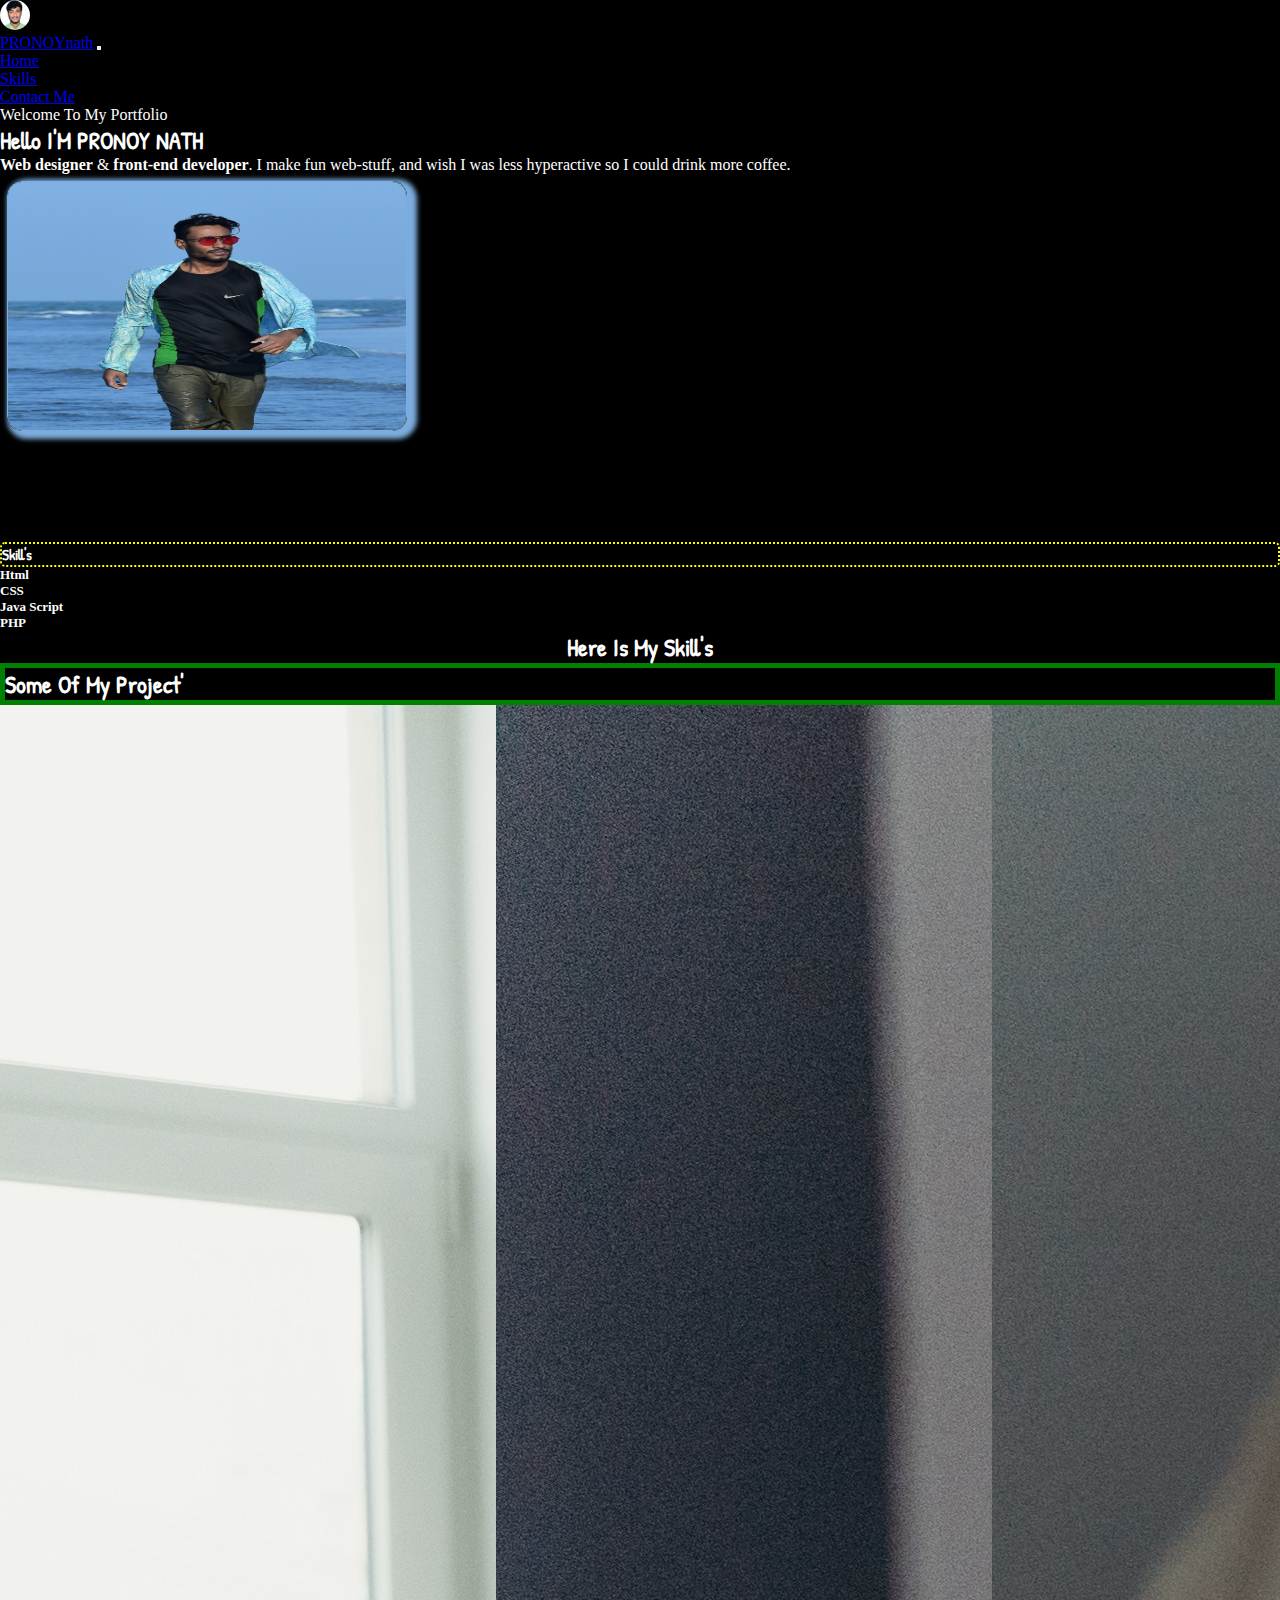
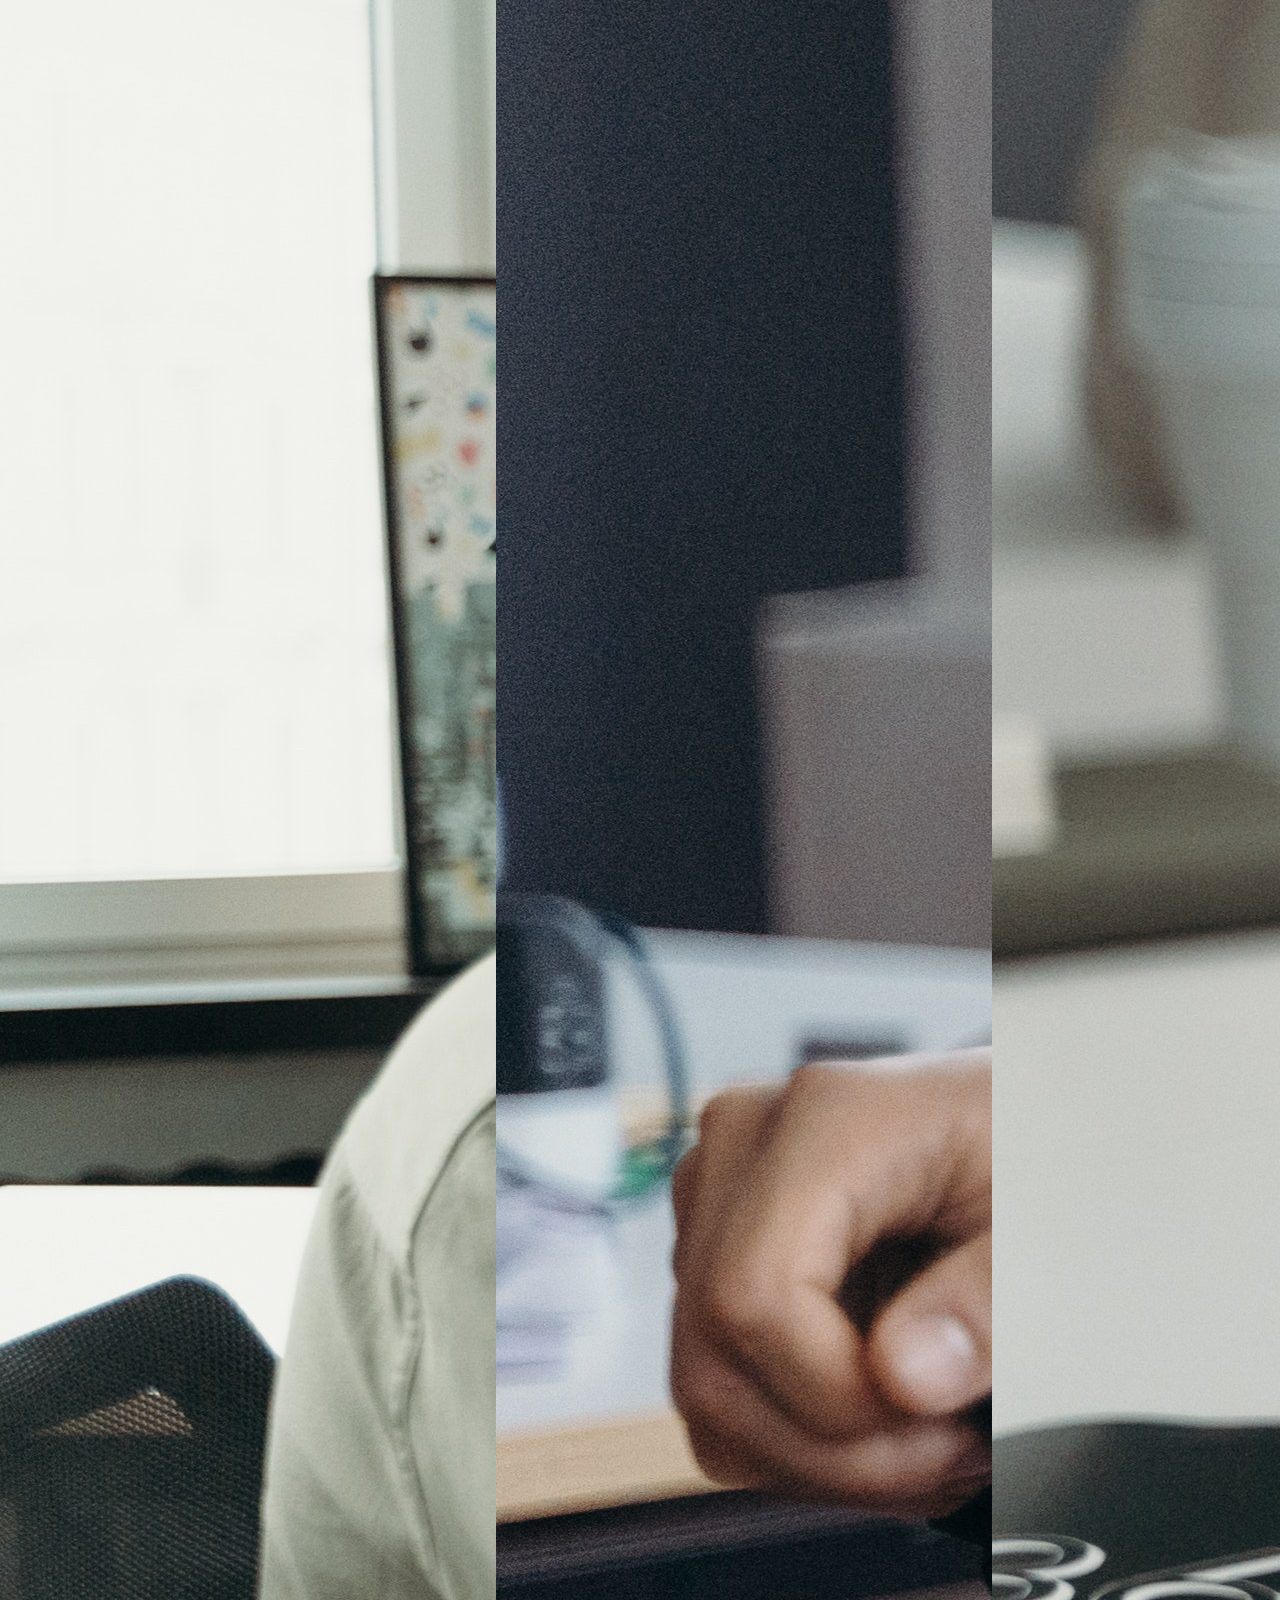
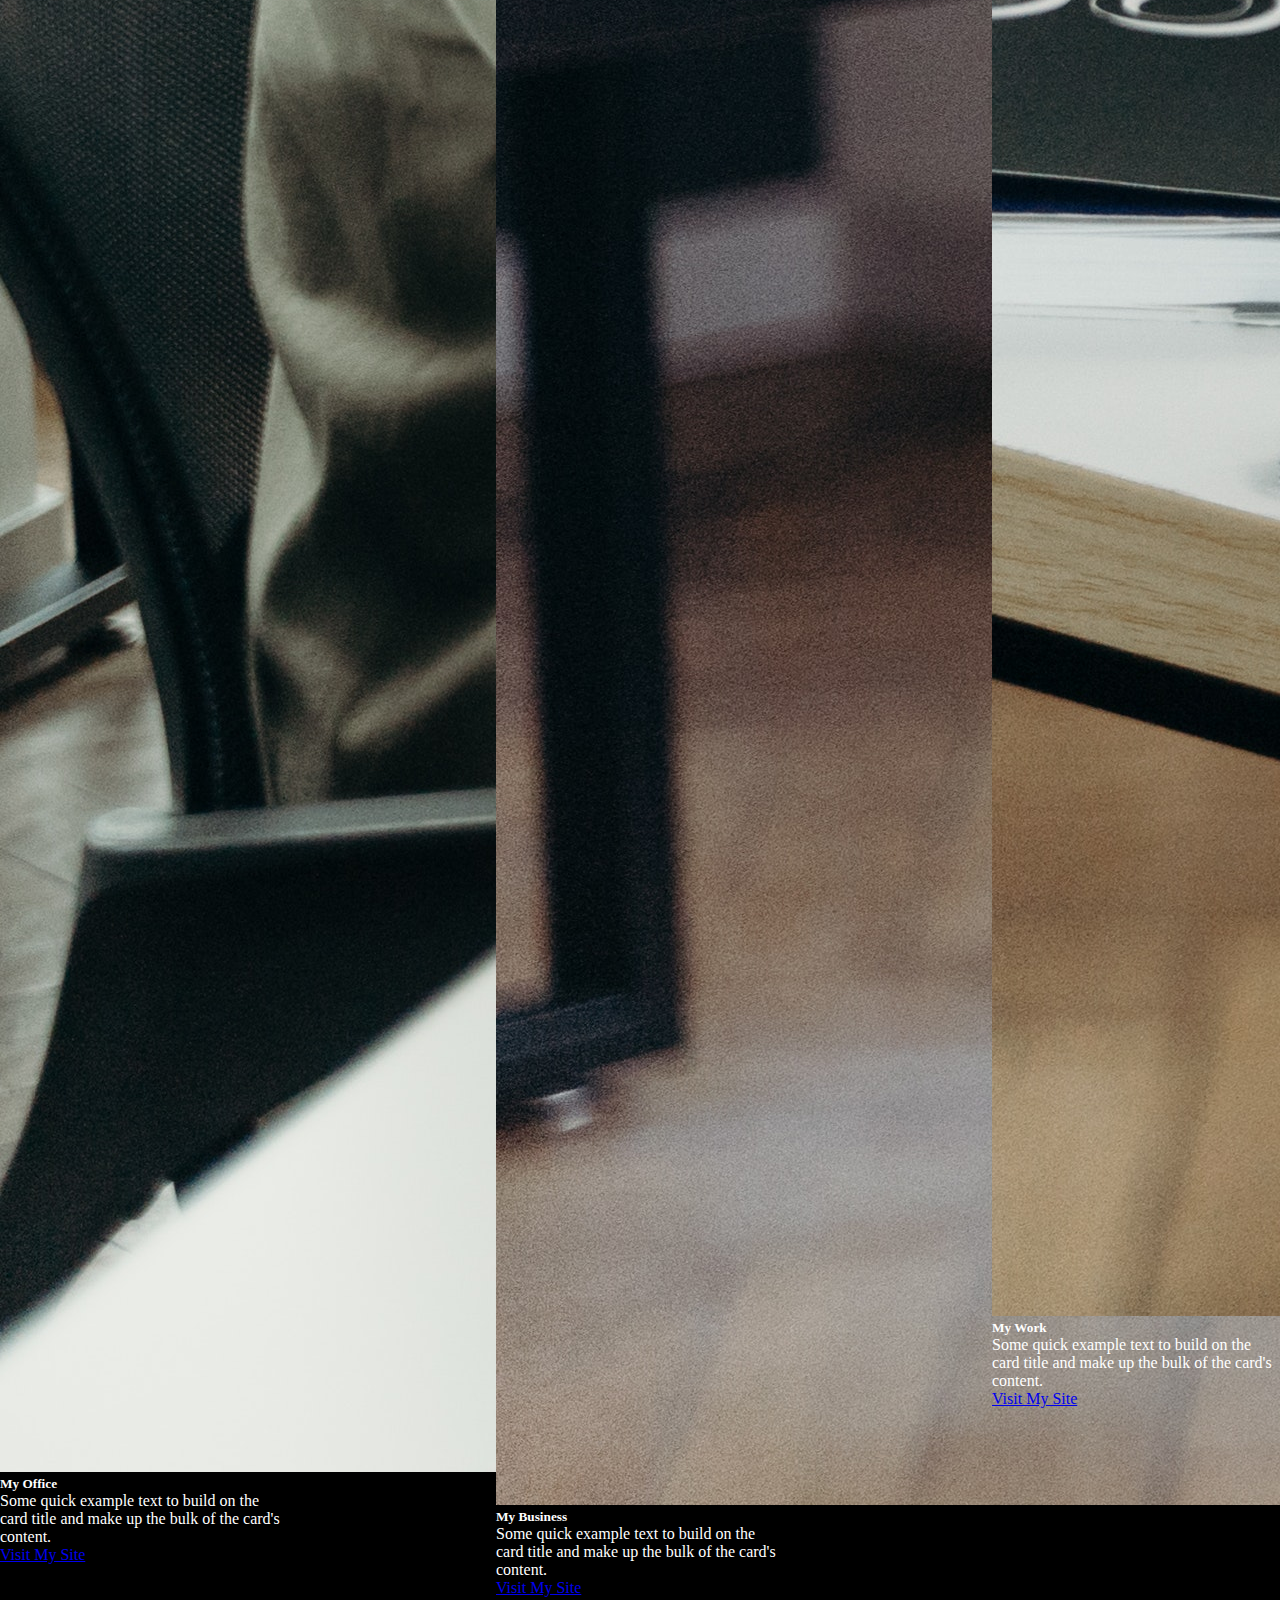
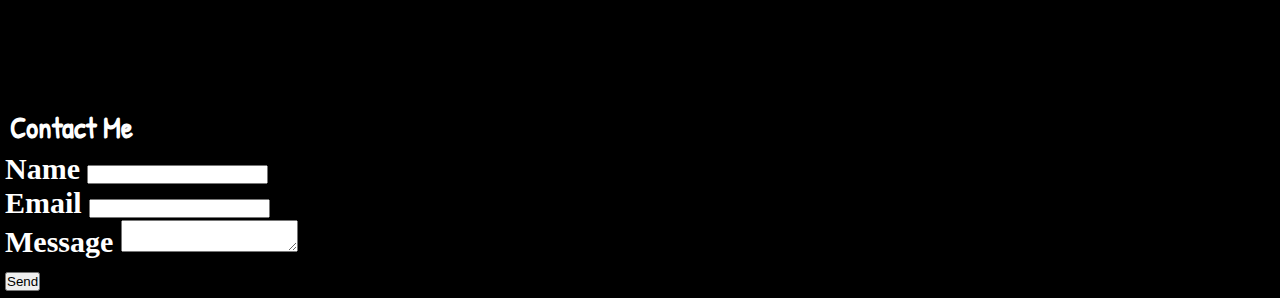
<file: index.html>
<!DOCTYPE html>
<html lang="en">

<head>
    <meta charset="UTF-8">
    <meta http-equiv="X-UA-Compatible" content="IE=edge">
    <meta name="viewport" content="width=device-width, initial-scale=1.0">
    <title>Pronoy Nath</title>
    <link href="https://cdn.jsdelivr.net/npm/bootstrap@5.1.3/dist/css/bootstrap.min.css" rel="stylesheet"
        integrity="sha384-1BmE4kWBq78iYhFldvKuhfTAU6auU8tT94WrHftjDbrCEXSU1oBoqyl2QvZ6jIW3" crossorigin="anonymous">
    <link rel="stylesheet" href="css/style.css">
    <link rel="preconnect" href="https://fonts.googleapis.com">
    <link rel="preconnect" href="https://fonts.gstatic.com" crossorigin>
    <link href="https://fonts.googleapis.com/css2?family=Patrick+Hand&display=swap" rel="stylesheet">
    <link rel="stylesheet" href="https://pro.fontawesome.com/releases/v5.10.0/css/all.css"
        integrity="sha384-AYmEC3Yw5cVb3ZcuHtOA93w35dYTsvhLPVnYs9eStHfGJvOvKxVfELGroGkvsg+p" crossorigin="anonymous" />
</head>

<body">
    <!------------------------ NAVBAR ------------------------------>

    <nav class="navbar navbar-expand-lg navbar-dark bg-success">
        <div class="container">
            <div class="logo">
                <img src="images/logo.jpg" height="30px" width="30px" alt="">
            </div>
            <a class="navbar-brand ml-5" href="#">PRONOYnath</a>
            <button class="navbar-toggler" type="button" data-bs-toggle="collapse" data-bs-target="#navbarText"
                aria-controls="navbarText" aria-expanded="false" aria-label="Toggle navigation">
                <span class="navbar-toggler-icon"></span>
            </button>
            <div class="collapse navbar-collapse" id="navbarText">
                <ul class="navbar-nav me-auto mx-auto mb-2 mb-lg-0">
                    <li class="nav-item">
                        <a class="nav-link active" aria-current="page" href="#home">Home</a>
                    </li>
                    <li class="nav-item">
                        <a class="nav-link" href="#skill">Skills</a>
                    </li>
                    <li class="nav-item">
                        <a class="nav-link" href="#contact">Contact Me</a>
                    </li>
                </ul>
                <span class="navbar-text">
                    Welcome To My Portfolio
                </span>
            </div>
        </div>
    </nav>
    <!---------- Home ----------->

    <section id="home" class="home">
        <div class="container  my-5">
            <div class="row">
                <div class="col-md-7 my-20">
                    <h2 class="display-3 text-warning">Hello I'M <strong class="text-danger">PRONOY NATH</strong> </h2>
                    <p class="lead display-5 mt-4 text-info"> <strong>Web designer</strong> & <strong> front-end
                            developer</strong>. I make fun web-stuff, and wish I was less hyperactive so I could drink
                        more coffee. </p>
                </div>
                <div class="col-md-5">
                    <img src="images/pic2.jpg" class="img img-fluid brand-pic" height="250px" width="400px" alt="">
                </div>
            </div>
    </section>

    <!-- Skill's -->

    <section id="skill" class="skill">
        <div class="container">
            <div class="box bg-danger text-center m-auto mb-5">
                <h2>Skill's</h2>
            </div>
            <div class="row">
                <div class="col-md-6">
                    <div class="progress my-3">

                        <div class="progress-bar progress-bar-striped" role="progressbar" style="width: 90%"
                            aria-valuenow="10" aria-valuemin="0" aria-valuemax="100">Html</div>
                    </div>
                    <div class="progress">

                        <div class="progress-bar progress-bar-striped bg-success" role="progressbar" style="width: 85%"
                            aria-valuenow="25" aria-valuemin="0" aria-valuemax="100">CSS</div>
                    </div>
                    <div class="progress my-3">

                        <div class="progress-bar progress-bar-striped bg-info bg-danger" role="progressbar" style="width: 70%"
                            aria-valuenow="50" aria-valuemin="0" aria-valuemax="100">Java Script</div>
                    </div>
                    <div class="progress">

                        <div class="progress-bar progress-bar-striped bg-warning" role="progressbar" style="width: 67%"
                            aria-valuenow="75" aria-valuemin="0" aria-valuemax="100">PHP</div>
                    </div>

                </div>
                <div class="col-md-6">
                    <h2 class="demo display-3 text-danger">Here Is My <strong class="text-warning">Skill's</strong></h2>
                </div>
            </div>

            <!-- PROJECTS -->

            <section class="projects py-5">
                <div>
                    <h2 class="display-3 text-center text-primary my-2 pro-head">Some Of My Project'<s></s></h2>
                </div>
                <div class="container pro mt-5">
                    <div class="card" style="width: 18rem;">
                        <img src="images/pic3.jpg" class="card-img-top" alt="...">
                        <div class="card-body">
                            <h5 class="card-title text-warning">My Office</h5>
                            <p class="card-text text-primary">Some quick example text to build on the card title and
                                make up the bulk of the card's content.</p>
                            <a href="#" class="btn btn-primary">Visit My Site</a>
                        </div>
                    </div>
                    <div class="card" style="width: 18rem;">
                        <img src="images/pic4.jpg" class="card-img-top" alt="...">
                        <div class="card-body">
                            <h5 class="card-title  text-warning">My Business</h5>
                            <p class="card-text text-primary">Some quick example text to build on the card title and
                                make up the bulk of the card's content.</p>
                            <a href="#" class="btn btn-primary">Visit My Site</a>
                        </div>
                    </div>
                    <div class="card" style="width: 18rem;">
                        <img src="images/pic5.jpg" class="card-img-top" alt="...">
                        <div class="card-body">
                            <h5 class="card-title  text-warning">My Work</h5>
                            <p class="card-text text-primary">Some quick example text to build on the card title and
                                make up the bulk of the card's content.</p>
                            <a href="#" class="btn btn-primary">Visit My Site</a>
                        </div>
                    </div>
                </div>
            </section>
    </section>

    <!-- CONTACT -->

    <section class="footer  bg-dark">
        <div id="contact">
        <div class="container">
            <h2 class="me text-center m-auto my-5 bg-warning text-primary">Contact Me</h2>
            <div class="col-md-6 text-danger text-center m-auto">
                <form action="#" method="POST">
                    <div class="form-group">
                        <label for="name">Name</label>
                        <input type="text" class="form-control" id="name" name="Name">
                    </div>
                    <div class="form-group">
                        <label for="email">Email</label>
                        <input type="email" class="form-control" id="email" name="Email">
                    </div>
                    <div class="form-group">
                        <label for="message">Message</label>
                        <textarea name="Message" id="message" class="form-control"></textarea>
                    </div>
                    <button type="button" class="btn btn-primary btn-lg btn-block mt-3 w-100">Send</button>
                </form>
            </div>
        </div>
    </div>
    </section>

    <script src="https://cdn.jsdelivr.net/npm/bootstrap@5.1.3/dist/js/bootstrap.bundle.min.js"
        integrity="sha384-ka7Sk0Gln4gmtz2MlQnikT1wXgYsOg+OMhuP+IlRH9sENBO0LRn5q+8nbTov4+1p" crossorigin="anonymous">
    </script>

    </body>

</html>
</file>
<file: css/style.css>
* {
    margin: 0;
    padding: 0;
    box-sizing: border-box;
}

body {
    background-color: black;
    color: #ffff;

}
.logo>img{
    margin-right: 5px;
    border-radius: 50px;
}

.brand-pic {
    border: 1px solid #7DADDE;
    box-shadow: 5px 3px 5px 5px #7CACDD;
    border-radius: 15px;
    margin: 7px;
}
h2 {
    font-family: 'Patrick Hand', cursive;
}
.box{
    border: 2px dotted yellow;
    border-radius: 5px;
    font-size: 10px;
    font-weight: 400;
}

.skill {
    margin-top: 100px;
    margin-bottom: 100px;
}

.demo {
    text-align: center;
}

.progress {
    border-radius: 50px;
    animation: html 5s normal forwards;
}

@keyframes html {
    0% {
        width: 0;
    }

    100% {
        width: 95%;
    }
}

.progress {
    font-size: 13px;
    font-weight: 900;
}
.pro-head{
    border: 5px solid green;
}
.pro{
    justify-content: space-between;
    display: flex;
}

.cnt {
    text-align: center;
    text-decoration: underline;
    color: yellow;
    font-size: 55px;
}

.fa-user {
    padding: 10px;
}

.fa-envelope {
    padding: 9px;
}

.fa-pencil {
    padding-bottom: 156px;
    padding-right: 18px;
}
.submit{
    font-size: 46px;
    padding: 17px 477px;
    font-weight: 900;
    color: yellow;
}
.footer{
    font-size: 30px;
    font-weight: 900;
}
#contact{
    border: 5px solid black;
    
}
.me{
    font-size: 30px;
    font-weight: 900;
    border-radius: 5px;
    width: 300px;
    height: 50px;
    padding: 5px;
}


@media screen and (max-width: 350px){
    .me{
        font-size: 20px;
        width: 200px;
        height: 30px;
    }
}
</file>
